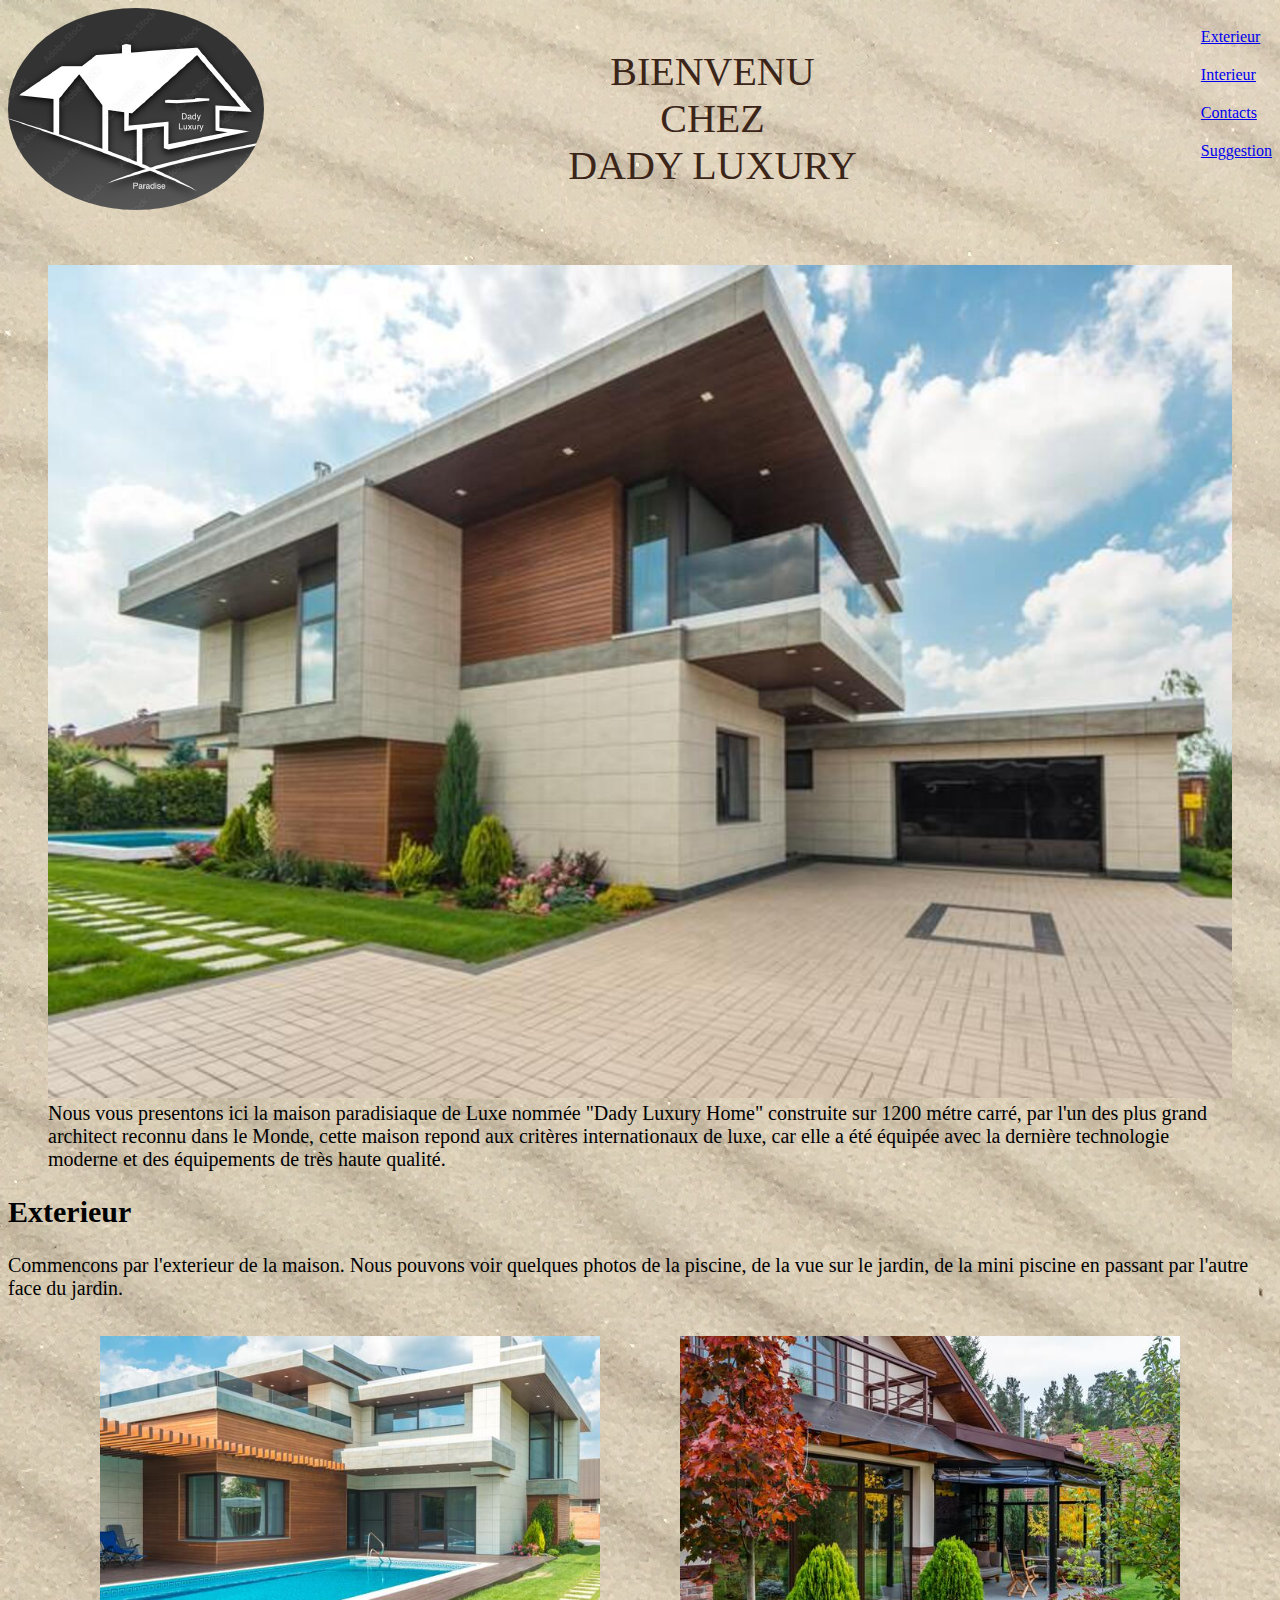
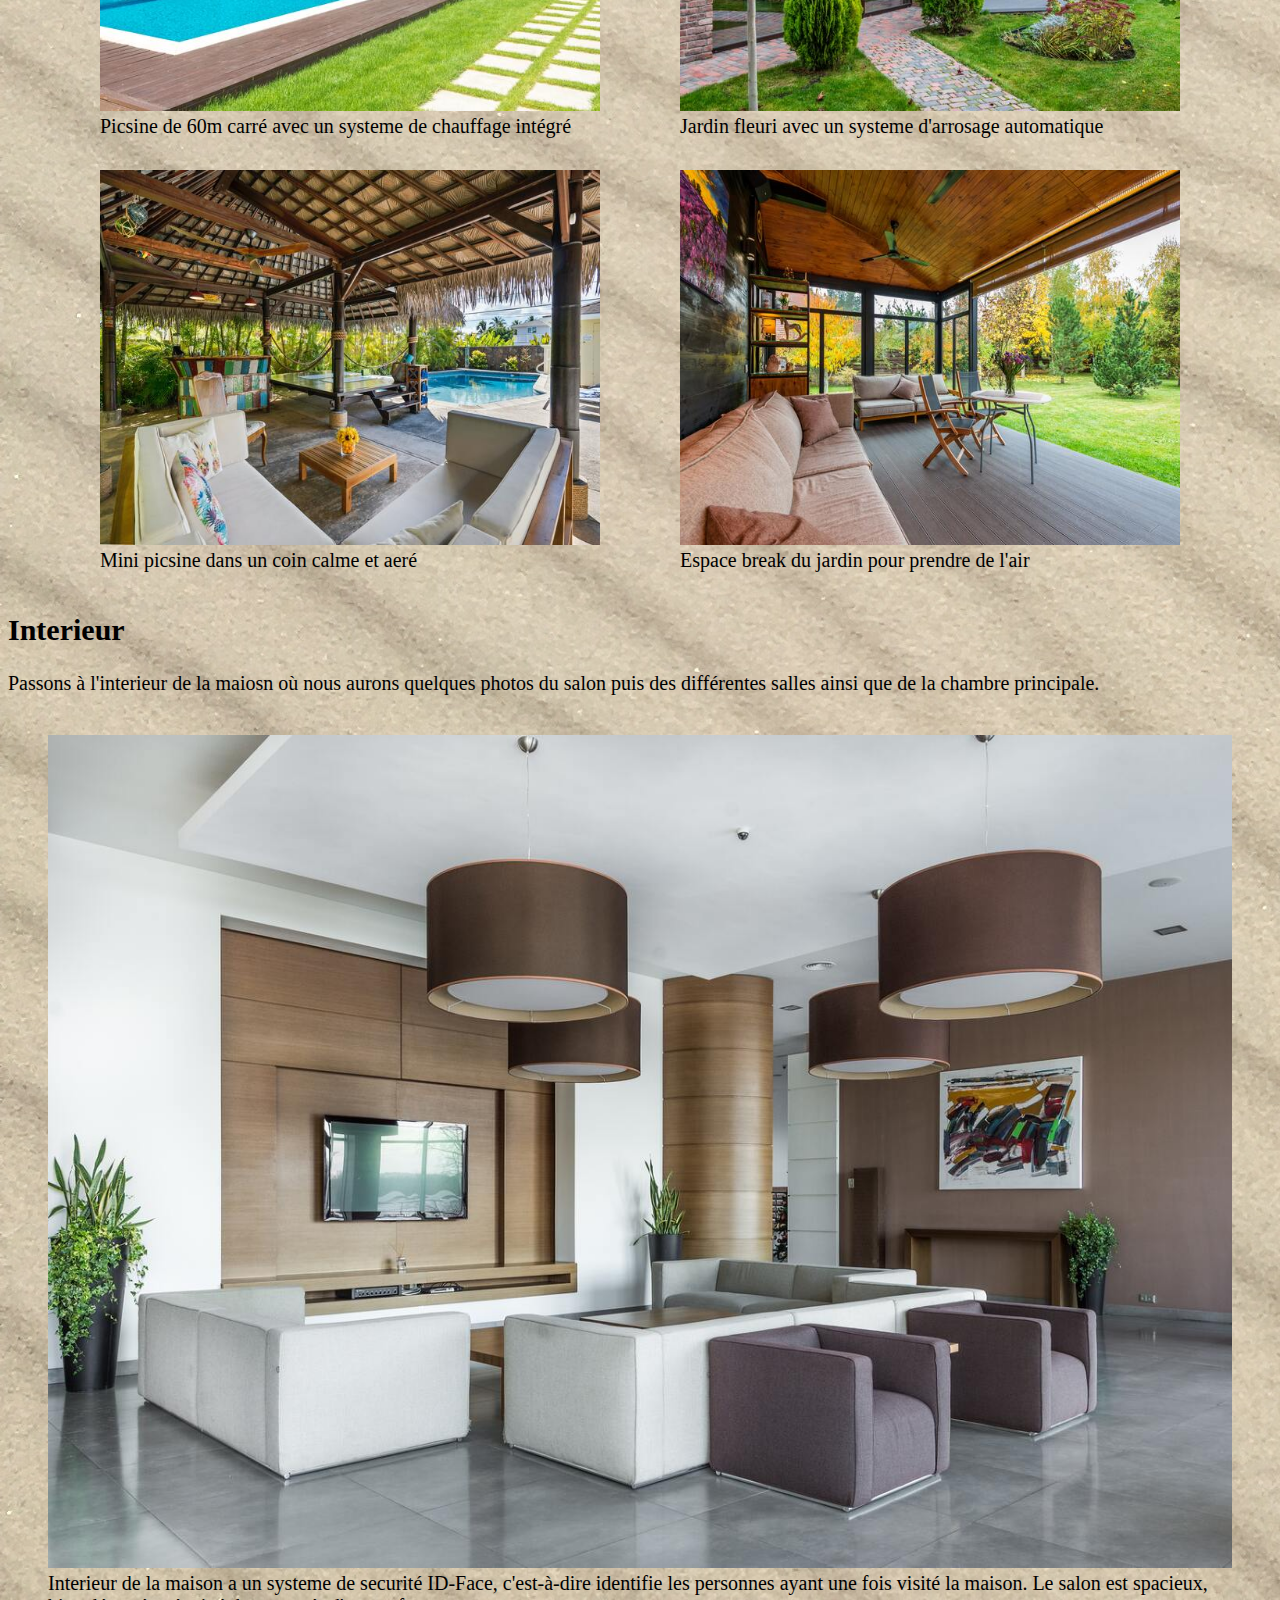
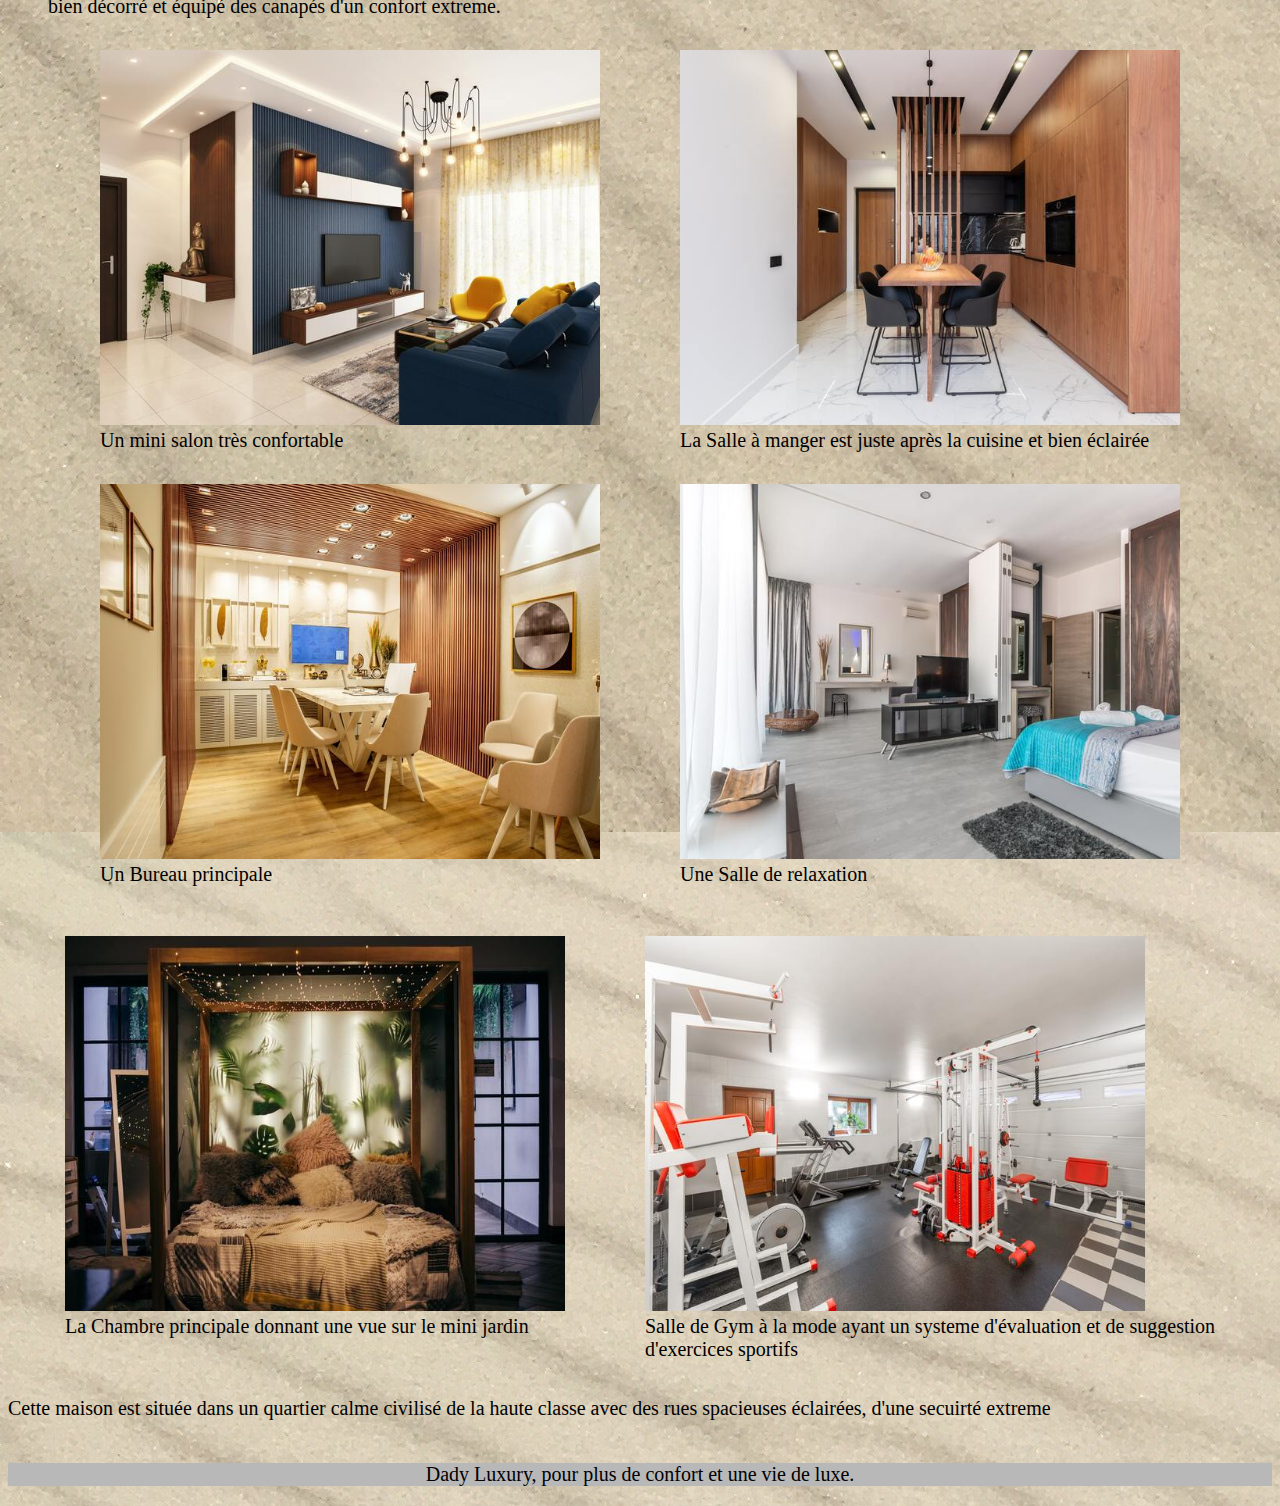
<file: index.html>
<!DOCTYPE html>
<html lang="en">
<head>
    <meta charset="UTF-8">
    <link rel="stylesheet" href="maison.css">
    <meta http-equiv="X-UA-Compatible" content="IE=edge">
    <meta name="viewport" content="width=device-width, initial-scale=1.0">
    <title>Maison de Location</title>
</head>
<header>
    <div>
        <img class="logo" src="logo.png" alt="logo">
    </div>
    <div>
        <p id="bien">BIENVENU <br> CHEZ <br>DADY LUXURY</p>
    </div>
    <div>
        <nav>
            <ul>
                <li><a href="#Exterieur">Exterieur</a></li>
                <li><a href="#Interieur">Interieur</a></li>
                <li><a href="maison2.html">Contacts</a></li>
                <li><a href="Suggestion">Suggestion</a></li>
            </ul>
        </nav>
    </div>
</header>
<body>
    <section>
        <div><figure><img class="grim" src="garage.jpg" alt="">
            <figcaption>Nous vous presentons ici la maison paradisiaque de Luxe nommée "Dady Luxury Home" 
                construite sur 1200 métre carré, par l'un des plus grand architect reconnu dans le 
                Monde, cette maison repond aux critères internationaux de luxe, car elle a été équipée 
                avec la dernière technologie moderne et des équipements de très haute qualité. 
            </figcaption>
        </figure>
        </div>
        <h2 id="Exterieur">Exterieur</h2>
        <p class="phaut">Commencons par l'exterieur de la maison.
            Nous pouvons voir quelques photos de la piscine, de la vue sur le jardin, de la mini piscine en passant par l'autre face du jardin.
        </p>
        <div class="ex1">
           <figure>
                <img class="mi" src="picsine.jpg" alt="">
                <figcaption>Picsine de 60m carré avec un systeme de chauffage intégré</figcaption>
           </figure>
           <figure>
                <img class="mi" src="jardin2.jpg" alt="">
                <figcaption>Jardin fleuri avec un systeme d'arrosage automatique</figcaption>
           </figure>
        </div>
        <div class="ex2">
            <figure>
                <img class="mi" src="piscine2.jpg" alt="">
                <figcaption>Mini picsine dans un coin calme et aeré</figcaption>
            </figure>
            <figure>
                <img class="mi" src="jardin.jpg" alt="">
                <figcaption>
                    Espace break du jardin pour prendre de l'air
                </figcaption>
            </figure>
        </div>
    </section>        
    <section>
        <h2 id="Interieur">Interieur</h2>
        <p class="pcenter">Passons à l'interieur de la maiosn où nous aurons quelques photos du salon puis des différentes salles ainsi que de la chambre principale.
        </p>
        <div>
            <figure>
               <img class="grim" src="salon.jpg" alt="">
               <figcaption>
                   Interieur de la maison a un systeme de securité ID-Face, c'est-à-dire identifie les personnes ayant une fois visité la maison.
                   Le salon est spacieux, bien décorré et équipé des canapés d'un confort extreme.
               </figcaption>
            </figure> 
        </div>
        <div class="in1">
            <figure>
                <img class="mi" src="bureau.jpg" alt="">
                <figcaption>Un mini salon très confortable</figcaption>
            </figure>
            <figure>
                <img class="mi" src="manger.jpg" alt="">
                <figcaption>
                    La Salle à manger est juste après la cuisine et bien éclairée
                </figcaption>
            </figure>
        </div>
        <div class="in2">
            <figure>
                <img class="mi" src="bureau2.jpg" alt="">
                <figcaption>
                    Un Bureau principale 
                </figcaption>
            </figure>
            <figure>
                <img class="mi" src="salle.jpg" alt="">
                <figcaption>
                    Une Salle de relaxation
                </figcaption>
            </figure>   
        </div>
        <br><div class="in3">
            <figure>
                <img class="mi" src="chambre.jpg" alt=""> 
                <figcaption>
                    La Chambre principale donnant une vue sur le mini jardin 
                </figcaption>
            </figure>
            <figure>
                <img class="mi" src="gym.jpg" alt="">
                <figcaption>
                    Salle de Gym à la mode ayant un systeme d'évaluation et de suggestion <br> d'exercices sportifs
                </figcaption>
            </figure>
        </div>
        <p class="pbas">Cette maison est située dans un quartier calme civilisé de la haute classe avec des rues spacieuses éclairées, d'une secuirté extreme</p>
    </section>
</body>
<footer>
    <p>Dady Luxury, pour plus de confort et une vie de luxe.</p>
</footer>
</html>
</file>
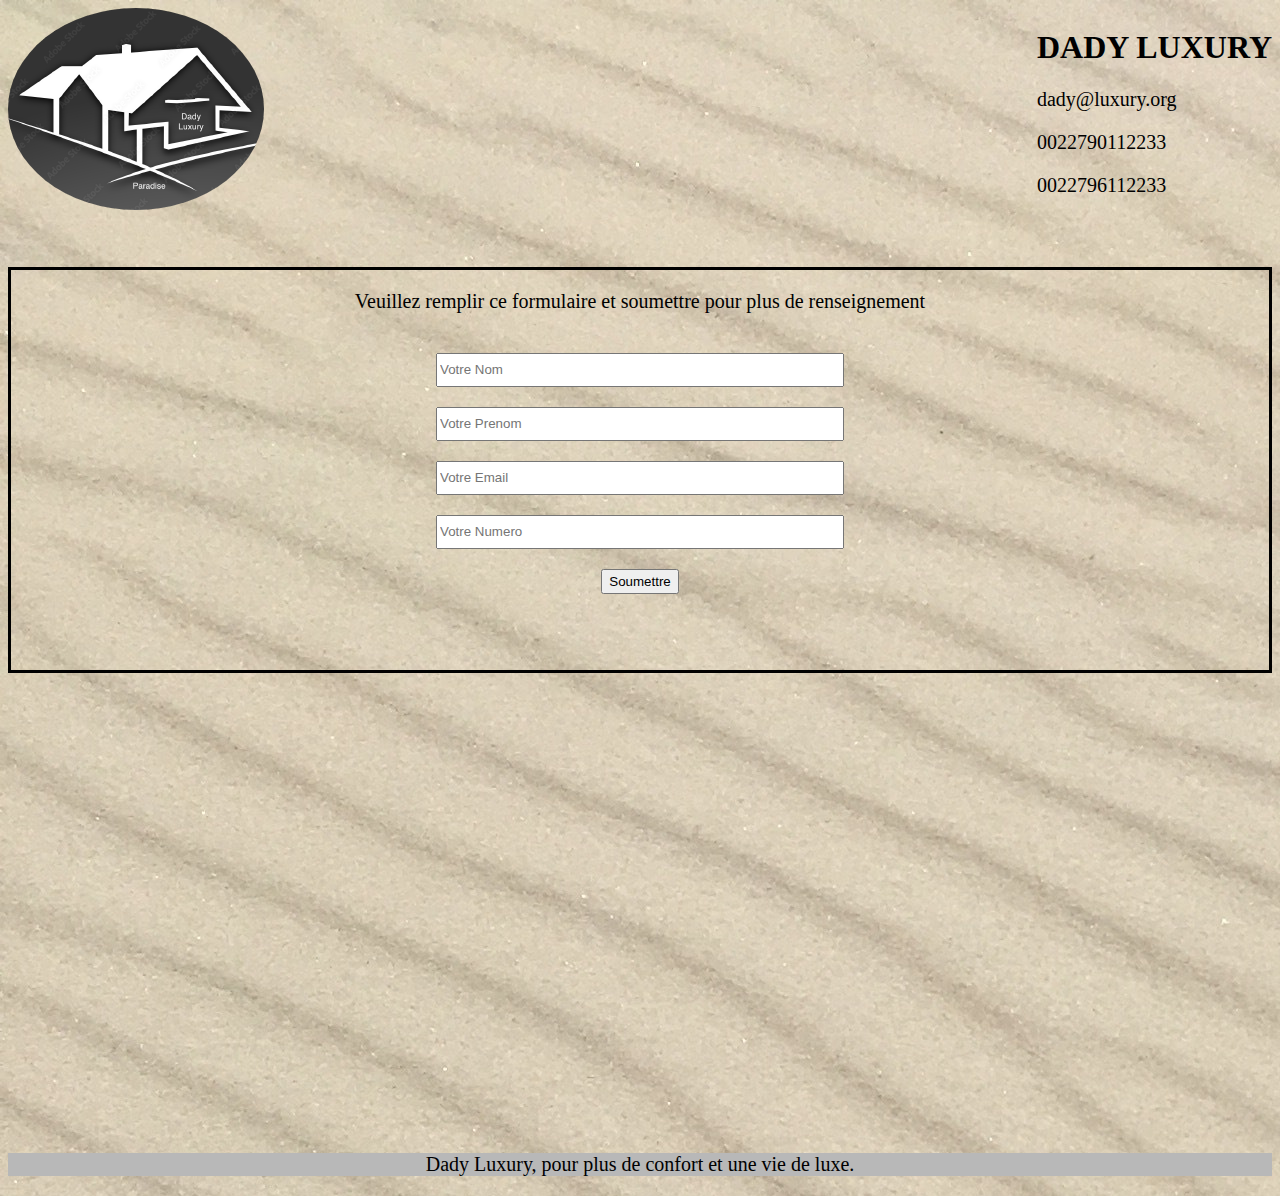
<file: maison2.html>
<!DOCTYPE html>
<html lang="en">
<head>
    <meta charset="UTF-8">
    <link rel="stylesheet" href="maison.css">
    <meta http-equiv="X-UA-Compatible" content="IE=edge">
    <meta name="viewport" content="width=device-width, initial-scale=1.0">
    <title>Contact</title>
</head> 
<header>
    <div>
        <a href="index.html"><img class="logo" src="logo.png"  alt="logo"></a>
    </div>
    <div>
        <h1>DADY LUXURY</h1>
        <p>dady@luxury.org</p>
        <p>0022790112233</p>
        <p>0022796112233</p>
    </div>
</header>
<body>
    
    <div class="forme">
        <p>Veuillez remplir ce formulaire et soumettre pour plus de renseignement</p>
        <form class="formul" method="post">
        <input type="text" placeholder="Votre Nom"> <br>
        <input type="text" placeholder="Votre Prenom"> <br>
        <input type="email" placeholder="Votre Email"> <br>
        <input type="number" placeholder="Votre Numero"> <br>
        <button>Soumettre</button>
        </form>
    </div>
</body>
<footer class="m2">
    <p>Dady Luxury, pour plus de confort et une vie de luxe.</p>
</footer>
</html>
</file>
<file: maison.css>
header {
    display: flex;
    justify-content: space-between;
 ;
}
.logo {
    border-radius: 100%;
}
#bien {
    font-size: 40px;
    color: #3B2519;
    text-align: center;
}
body {
    background-image: url(imag1.jpg);
}
.grim {
    margin-top: 20px;
    width: 100%;
}
.ex1, .ex2, .in1, .in2, .in3 {
    display: flex;
    justify-content: center ;
    width: 100%;
}
footer {
    font-size: larger;
    text-align: center;
    margin-top: 43px;
    background-color: rgb(184, 184, 184);
}
figcaption, p {
    font-size: 20px;
}
h2 {
    font-size: 30px;
}
ul {
    list-style-type: none;
}
li {
    margin-top: 20px;
}
.m2 {
    margin-top: 480px;
}
.milieu {
    margin: auto;
}
.forme {
    margin-top: 50px;
    text-align: center;
    border: solid;
    height: 400px;
}
input {
    margin-top: 20px;
    width: 400px;
    height: 28px;
}
button {
    height: 25px;
    margin-top: 20px;
}
.mi {
    width: 500px;
}
@media  screen and (max-width: 1200px)
{
    .logo {
        width: 80%;
    }
    .ex1, .ex2, .in1, .in2, .in3 {
        display: flex; flex-direction: column; 
    }
    .mi {
        width: 70%;
    }
    input {
        width: 200px;
    }
    body {
        height: 300px;
    }

}
</file>
